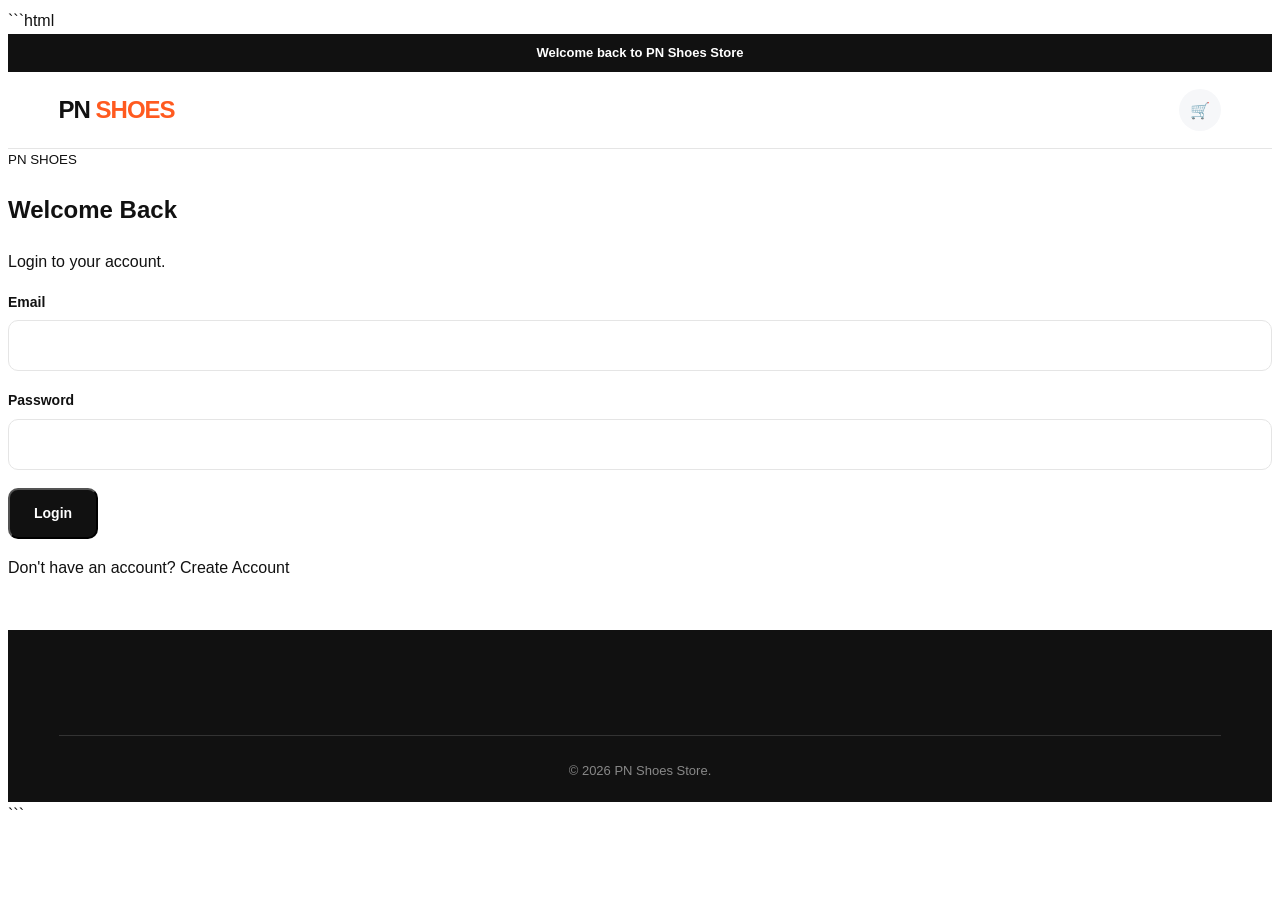
<file: account.html>
```html
<!DOCTYPE html>
<html lang="en">
<head>

    <meta charset="UTF-8">

    <meta
        name="viewport"
        content="width=device-width, initial-scale=1.0"
    >

    <title>My Account | PN Shoes Store</title>

    <link rel="stylesheet" href="css/style.css">

</head>

<body>


<div class="top-bar">
    PN Shoes Store • My Account
</div>


<header class="main-header">

    <div class="header-container">

        <a
            href="index.html"
            class="logo"
        >
            PN <span>SHOES</span>
        </a>


        <nav>

            <ul class="nav-links">

                <li>
                    <a href="index.html">
                        Home
                    </a>
                </li>

                <li>
                    <a href="shop.html">
                        Shop
                    </a>
                </li>

                <li>
                    <a href="cart.html">
                        Cart
                    </a>
                </li>

            </ul>

        </nav>

    </div>

</header>


<main>

    <section class="page-header">

        <div class="container">

            <small>
                PN SHOES
            </small>

            <h1>
                My Account
            </h1>

        </div>

    </section>


    <section class="section">

        <div class="container">

            <div class="account-layout">


                <aside class="account-sidebar">

                    <div class="account-profile">

                        <div class="profile-icon">
                            👤
                        </div>

                        <h2 id="accountName">
                            Customer
                        </h2>

                        <p id="accountEmail">
                            Guest
                        </p>

                    </div>


                    <button
                        type="button"
                        class="account-menu active"
                        data-section="profile"
                    >
                        Profile
                    </button>


                    <button
                        type="button"
                        class="account-menu"
                        data-section="orders"
                    >
                        Orders
                    </button>


                    <button
                        type="button"
                        class="account-menu"
                        data-section="settings"
                    >
                        Settings
                    </button>


                    <button
                        type="button"
                        id="logoutButton"
                        class="account-menu logout"
                    >
                        Logout
                    </button>

                </aside>


                <div class="account-content">


                    <section
                        id="profileSection"
                        class="account-panel"
                    >

                        <h2>
                            Profile
                        </h2>

                        <p>
                            Welcome to your PN Shoes account.
                        </p>

                    </section>


                    <section
                        id="ordersSection"
                        class="account-panel"
                        style="display:none;"
                    >

                        <h2>
                            My Orders
                        </h2>

                        <div id="orderHistory">

                            <p>
                                You have no orders yet.
                            </p>

                            <a
                                href="shop.html"
                                class="btn btn-primary"
                            >
                                Start Shopping
                            </a>

                        </div>

                    </section>


                    <section
                        id="settingsSection"
                        class="account-panel"
                        style="display:none;"
                    >

                        <h2>
                            Account Settings
                        </h2>

                        <p>
                            Manage your account information.
                        </p>

                    </section>

                </div>

            </div>

        </div>

    </section>

</main>


<footer>

    <div class="container">

        <div class="footer-bottom">
            © 2026 PN Shoes Store. All rights reserved.
        </div>

    </div>

</footer>


<script src="js/app.js"></script>
<script src="js/auth.js"></script>

</body>
</html>
```
</file>
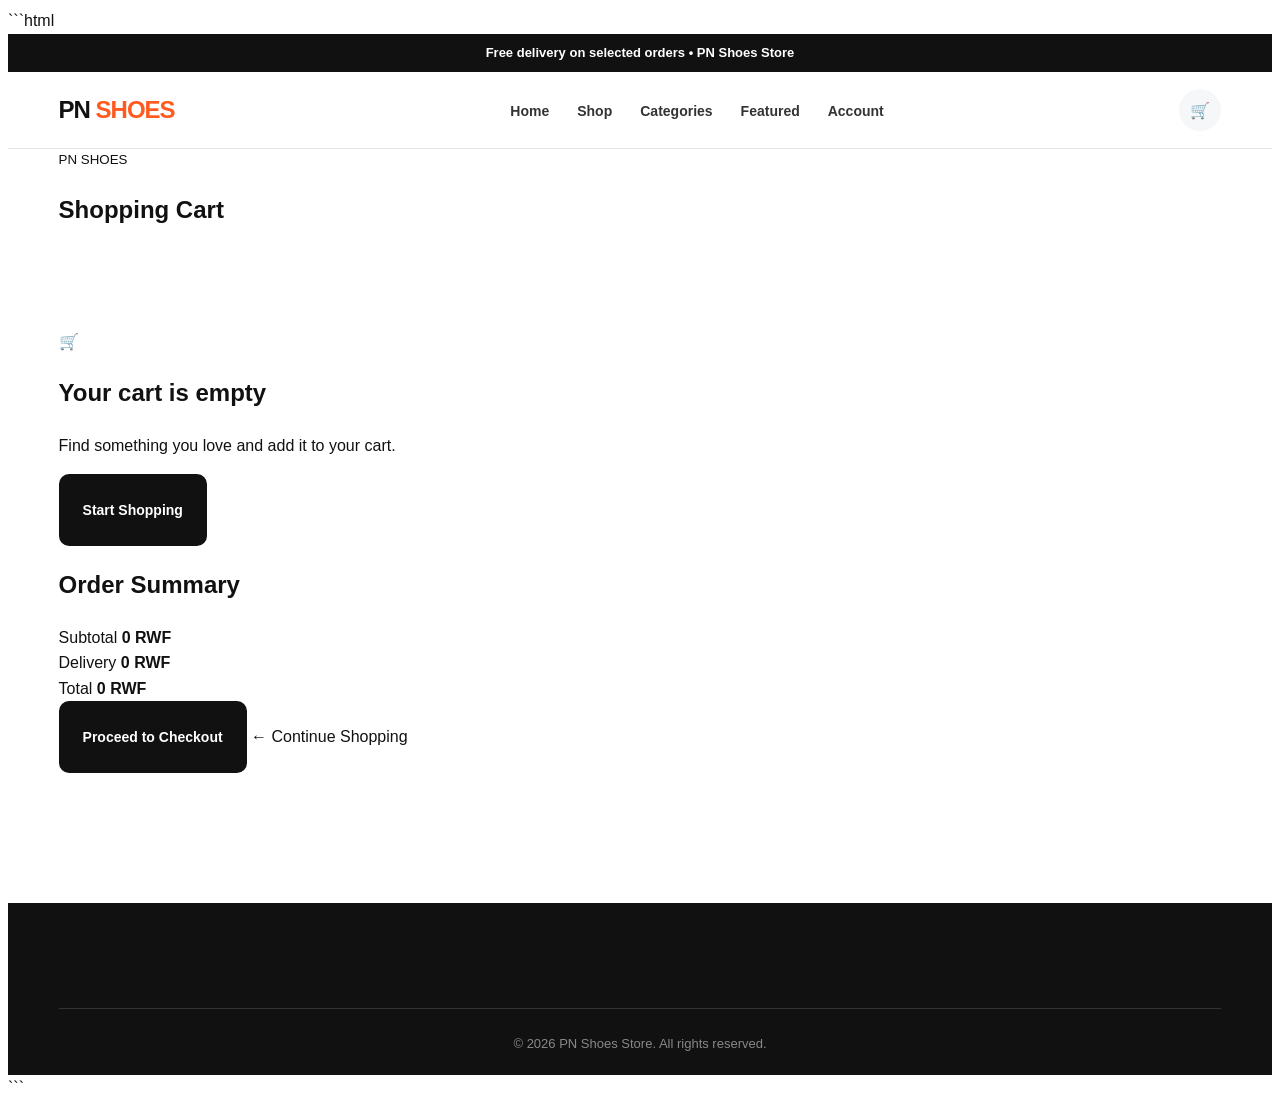
<file: cart.html>
```html
<!DOCTYPE html>
<html lang="en">
<head>

    <meta charset="UTF-8">

    <meta
        name="viewport"
        content="width=device-width, initial-scale=1.0"
    >

    <title>Your Cart | PN Shoes Store</title>

    <link rel="stylesheet" href="css/style.css">

</head>

<body>


<div class="top-bar">
    Free delivery on selected orders • PN Shoes Store
</div>


<header class="main-header">

    <div class="header-container">

        <a
            href="index.html"
            class="logo"
        >
            PN <span>SHOES</span>
        </a>


        <nav id="mainNav">

            <ul class="nav-links">

                <li>
                    <a href="index.html">Home</a>
                </li>

                <li>
                    <a href="shop.html">Shop</a>
                </li>

                <li>
                    <a href="index.html#categories">Categories</a>
                </li>

                <li>
                    <a href="index.html#featured">Featured</a>
                </li>

                <li>
                    <a href="account.html">Account</a>
                </li>

            </ul>

        </nav>


        <div class="header-actions">

            <a
                href="cart.html"
                class="icon-btn cart-icon"
            >
                🛒
                <span
                    id="cartCount"
                    class="cart-count"
                >
                    0
                </span>
            </a>

            <button
                id="menuToggle"
                class="menu-toggle"
                type="button"
            >
                ☰
            </button>

        </div>

    </div>

</header>


<main>

    <section class="page-header">

        <div class="container">

            <small>
                PN SHOES
            </small>

            <h1>
                Shopping Cart
            </h1>

        </div>

    </section>


    <section class="section">

        <div class="container">

            <div class="cart-layout">


                <div class="cart-items">

                    <div
                        id="cartItems"
                        class="cart-list"
                    >
                        <!-- Cart items loaded by cart.js -->
                    </div>


                    <div
                        id="emptyCart"
                        class="empty-state"
                        style="display:none;"
                    >

                        <div class="empty-icon">
                            🛒
                        </div>

                        <h2>
                            Your cart is empty
                        </h2>

                        <p>
                            Find something you love and add it to your cart.
                        </p>

                        <a
                            href="shop.html"
                            class="btn btn-primary"
                        >
                            Start Shopping
                        </a>

                    </div>

                </div>


                <aside class="cart-summary">

                    <h2>
                        Order Summary
                    </h2>

                    <div class="summary-row">

                        <span>
                            Subtotal
                        </span>

                        <strong id="cartSubtotal">
                            0 RWF
                        </strong>

                    </div>


                    <div class="summary-row">

                        <span>
                            Delivery
                        </span>

                        <strong id="cartDelivery">
                            0 RWF
                        </strong>

                    </div>


                    <div class="summary-row total">

                        <span>
                            Total
                        </span>

                        <strong id="cartTotal">
                            0 RWF
                        </strong>

                    </div>


                    <a
                        href="checkout.html"
                        class="btn btn-primary checkout-btn"
                    >
                        Proceed to Checkout
                    </a>


                    <a
                        href="shop.html"
                        class="continue-shopping"
                    >
                        ← Continue Shopping
                    </a>

                </aside>

            </div>

        </div>

    </section>

</main>


<footer>

    <div class="container">

        <div class="footer-bottom">
            © 2026 PN Shoes Store. All rights reserved.
        </div>

    </div>

</footer>


<script src="js/products.js"></script>
<script src="js/app.js"></script>
<script src="js/cart.js"></script>

</body>
</html>
```
</file>
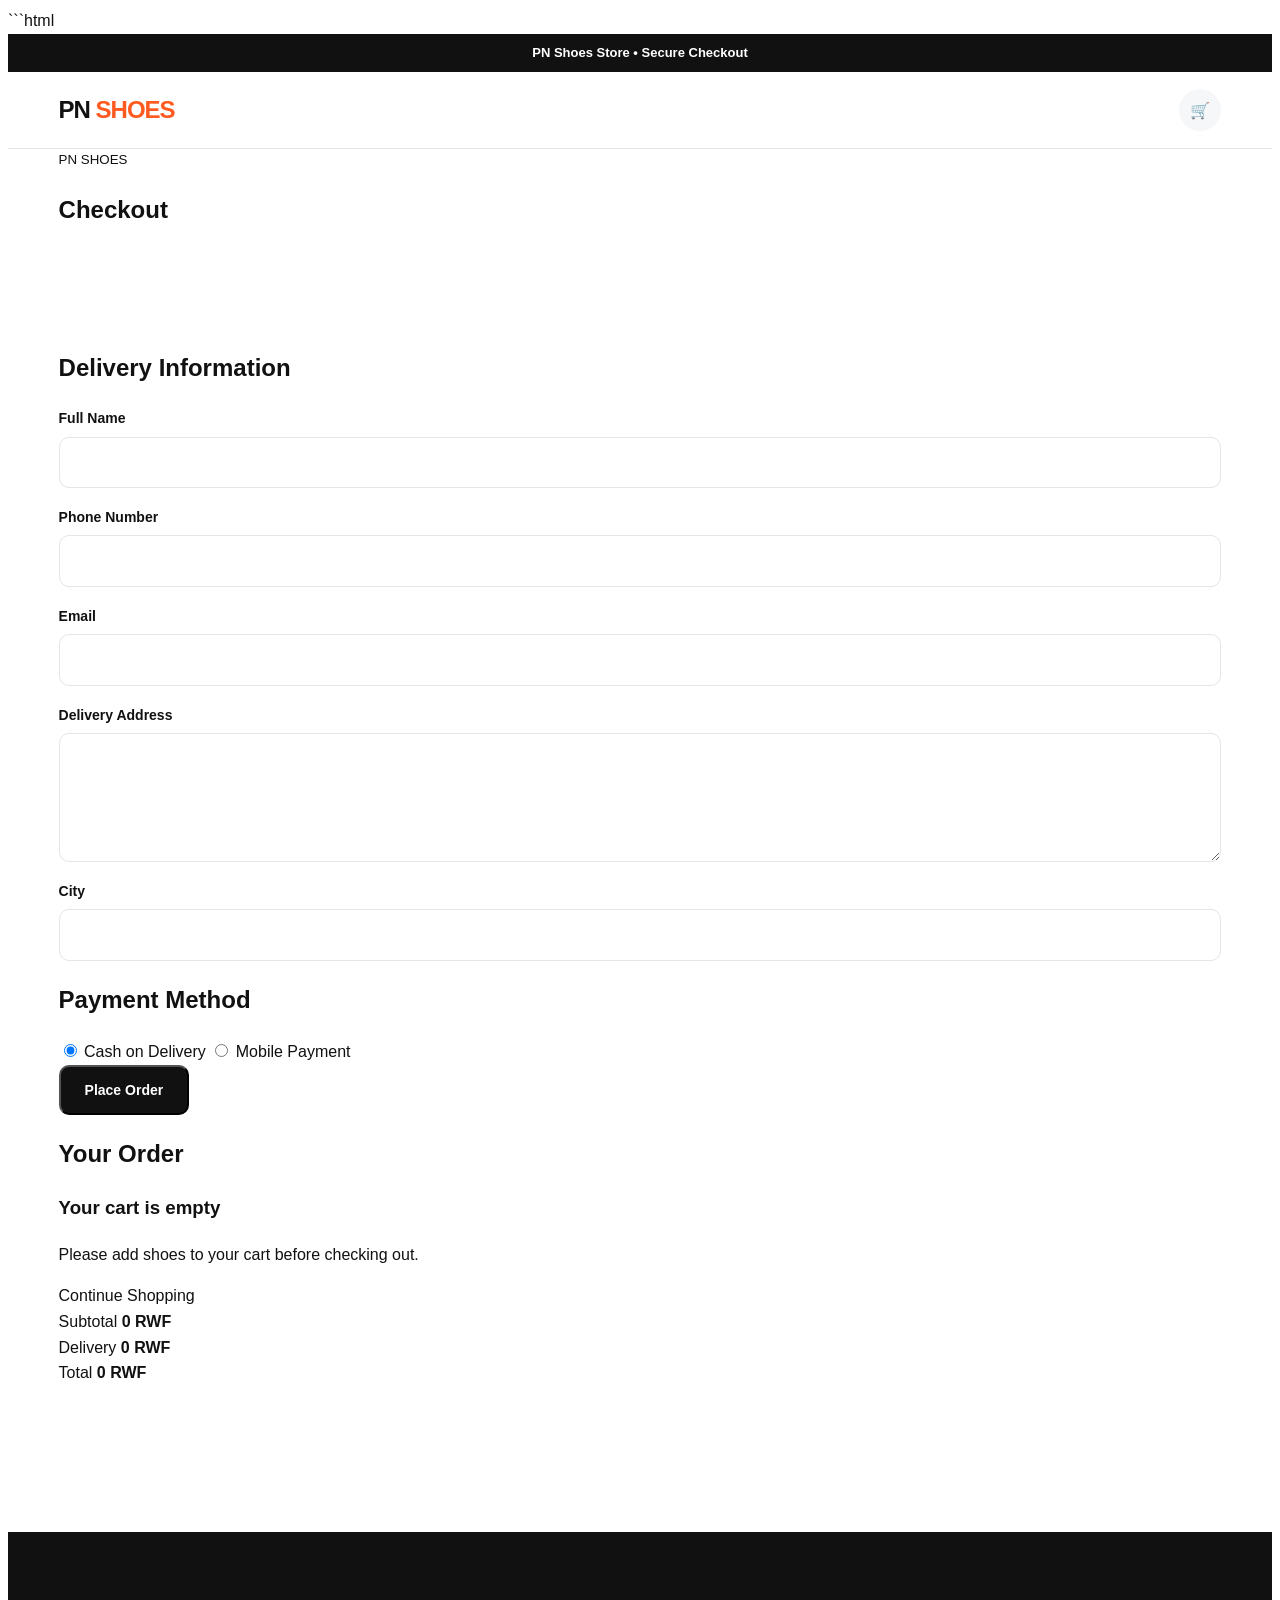
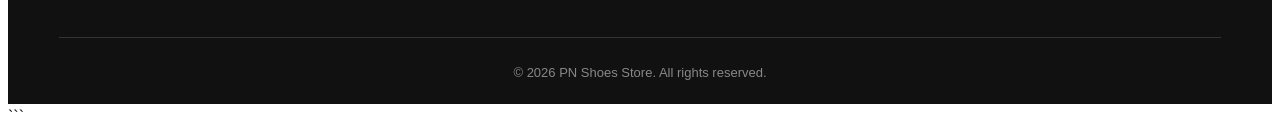
<file: checkout.html>
```html
<!DOCTYPE html>
<html lang="en">
<head>

    <meta charset="UTF-8">

    <meta
        name="viewport"
        content="width=device-width, initial-scale=1.0"
    >

    <title>Checkout | PN Shoes Store</title>

    <link rel="stylesheet" href="css/style.css">

</head>

<body>


<div class="top-bar">
    PN Shoes Store • Secure Checkout
</div>


<header class="main-header">

    <div class="header-container">

        <a
            href="index.html"
            class="logo"
        >
            PN <span>SHOES</span>
        </a>


        <div class="header-actions">

            <a
                href="cart.html"
                class="icon-btn cart-icon"
            >
                🛒
                <span
                    id="cartCount"
                    class="cart-count"
                >
                    0
                </span>
            </a>

        </div>

    </div>

</header>


<main>

    <section class="page-header">

        <div class="container">

            <small>
                PN SHOES
            </small>

            <h1>
                Checkout
            </h1>

        </div>

    </section>


    <section class="section">

        <div class="container">

            <form
                id="checkoutForm"
                class="checkout-layout"
            >


                <div class="checkout-form">

                    <h2>
                        Delivery Information
                    </h2>


                    <div class="form-group">

                        <label for="fullName">
                            Full Name
                        </label>

                        <input
                            type="text"
                            id="fullName"
                            name="fullName"
                            required
                        >

                    </div>


                    <div class="form-group">

                        <label for="phone">
                            Phone Number
                        </label>

                        <input
                            type="tel"
                            id="phone"
                            name="phone"
                            required
                        >

                    </div>


                    <div class="form-group">

                        <label for="email">
                            Email
                        </label>

                        <input
                            type="email"
                            id="email"
                            name="email"
                        >

                    </div>


                    <div class="form-group">

                        <label for="address">
                            Delivery Address
                        </label>

                        <textarea
                            id="address"
                            name="address"
                            rows="4"
                            required
                        ></textarea>

                    </div>


                    <div class="form-group">

                        <label for="city">
                            City
                        </label>

                        <input
                            type="text"
                            id="city"
                            name="city"
                            required
                        >

                    </div>


                    <h2>
                        Payment Method
                    </h2>


                    <div class="payment-options">

                        <label class="payment-option">

                            <input
                                type="radio"
                                name="payment"
                                value="cash"
                                checked
                            >

                            <span>
                                Cash on Delivery
                            </span>

                        </label>


                        <label class="payment-option">

                            <input
                                type="radio"
                                name="payment"
                                value="mobile"
                            >

                            <span>
                                Mobile Payment
                            </span>

                        </label>

                    </div>


                    <button
                        type="submit"
                        class="btn btn-primary checkout-submit"
                    >
                        Place Order
                    </button>

                </div>


                <aside class="checkout-summary">

                    <h2>
                        Your Order
                    </h2>

                    <div id="checkoutItems">
                        <!-- Loaded by checkout.js -->
                    </div>


                    <div class="summary-row">

                        <span>
                            Subtotal
                        </span>

                        <strong id="checkoutSubtotal">
                            0 RWF
                        </strong>

                    </div>


                    <div class="summary-row">

                        <span>
                            Delivery
                        </span>

                        <strong id="checkoutDelivery">
                            0 RWF
                        </strong>

                    </div>


                    <div class="summary-row total">

                        <span>
                            Total
                        </span>

                        <strong id="checkoutTotal">
                            0 RWF
                        </strong>

                    </div>

                </aside>

            </form>

        </div>

    </section>

</main>


<footer>

    <div class="container">

        <div class="footer-bottom">
            © 2026 PN Shoes Store. All rights reserved.
        </div>

    </div>

</footer>


<script src="js/products.js"></script>
<script src="js/app.js"></script>
<script src="js/checkout.js"></script>

</body>
</html>
```
</file>
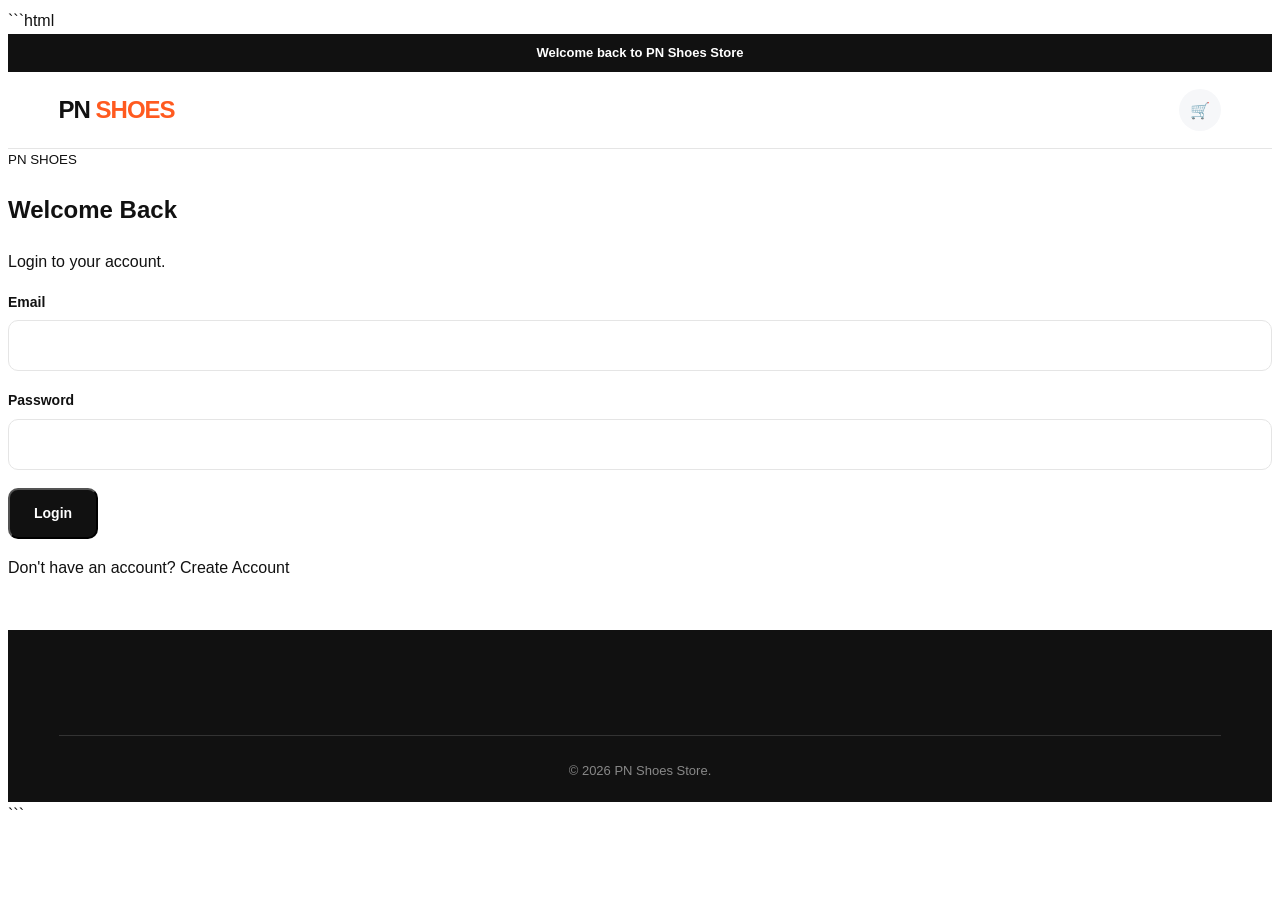
<file: login.html>
```html
<!DOCTYPE html>
<html lang="en">
<head>

    <meta charset="UTF-8">

    <meta
        name="viewport"
        content="width=device-width, initial-scale=1.0"
    >

    <title>Login | PN Shoes Store</title>

    <link rel="stylesheet" href="css/style.css">

</head>

<body>


<div class="top-bar">
    Welcome back to PN Shoes Store
</div>


<header class="main-header">

    <div class="header-container">

        <a
            href="index.html"
            class="logo"
        >
            PN <span>SHOES</span>
        </a>

        <a
            href="cart.html"
            class="icon-btn"
        >
            🛒
        </a>

    </div>

</header>


<main>

    <section class="auth-section">

        <div class="auth-card">

            <div class="auth-header">

                <small>
                    PN SHOES
                </small>

                <h1>
                    Welcome Back
                </h1>

                <p>
                    Login to your account.
                </p>

            </div>


            <form id="loginForm">

                <div class="form-group">

                    <label for="loginEmail">
                        Email
                    </label>

                    <input
                        type="email"
                        id="loginEmail"
                        name="email"
                        required
                    >

                </div>


                <div class="form-group">

                    <label for="loginPassword">
                        Password
                    </label>

                    <input
                        type="password"
                        id="loginPassword"
                        name="password"
                        required
                    >

                </div>


                <button
                    type="submit"
                    class="btn btn-primary"
                >
                    Login
                </button>


                <p
                    id="loginMessage"
                    class="form-message"
                ></p>

            </form>


            <div class="auth-footer">

                <p>
                    Don't have an account?
                    <a href="register.html">
                        Create Account
                    </a>
                </p>

            </div>

        </div>

    </section>

</main>


<footer>

    <div class="container">

        <div class="footer-bottom">
            © 2026 PN Shoes Store.
        </div>

    </div>

</footer>


<script src="js/auth.js"></script>

</body>
</html>
```
</file>
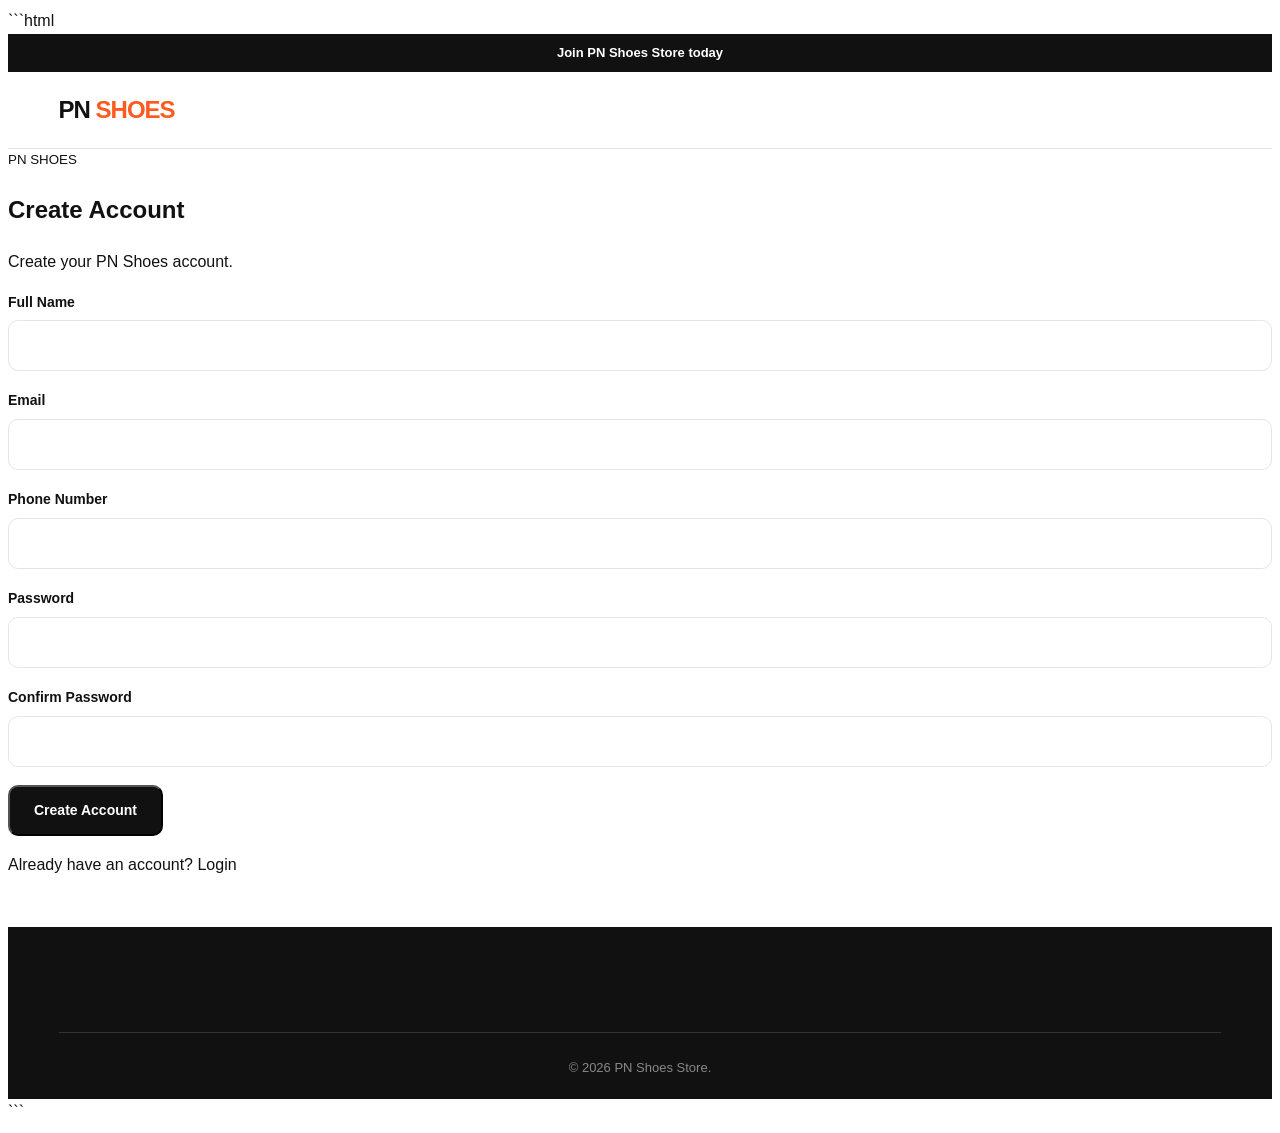
<file: register.html>
```html
<!DOCTYPE html>
<html lang="en">
<head>

    <meta charset="UTF-8">

    <meta
        name="viewport"
        content="width=device-width, initial-scale=1.0"
    >

    <title>Create Account | PN Shoes Store</title>

    <link rel="stylesheet" href="css/style.css">

</head>

<body>


<div class="top-bar">
    Join PN Shoes Store today
</div>


<header class="main-header">

    <div class="header-container">

        <a
            href="index.html"
            class="logo"
        >
            PN <span>SHOES</span>
        </a>

    </div>

</header>


<main>

    <section class="auth-section">

        <div class="auth-card">

            <div class="auth-header">

                <small>
                    PN SHOES
                </small>

                <h1>
                    Create Account
                </h1>

                <p>
                    Create your PN Shoes account.
                </p>

            </div>


            <form id="registerForm">


                <div class="form-group">

                    <label for="registerName">
                        Full Name
                    </label>

                    <input
                        type="text"
                        id="registerName"
                        name="name"
                        required
                    >

                </div>


                <div class="form-group">

                    <label for="registerEmail">
                        Email
                    </label>

                    <input
                        type="email"
                        id="registerEmail"
                        name="email"
                        required
                    >

                </div>


                <div class="form-group">

                    <label for="registerPhone">
                        Phone Number
                    </label>

                    <input
                        type="tel"
                        id="registerPhone"
                        name="phone"
                    >

                </div>


                <div class="form-group">

                    <label for="registerPassword">
                        Password
                    </label>

                    <input
                        type="password"
                        id="registerPassword"
                        name="password"
                        minlength="6"
                        required
                    >

                </div>


                <div class="form-group">

                    <label for="confirmPassword">
                        Confirm Password
                    </label>

                    <input
                        type="password"
                        id="confirmPassword"
                        name="confirmPassword"
                        minlength="6"
                        required
                    >

                </div>


                <button
                    type="submit"
                    class="btn btn-primary"
                >
                    Create Account
                </button>


                <p
                    id="registerMessage"
                    class="form-message"
                ></p>

            </form>


            <div class="auth-footer">

                <p>
                    Already have an account?
                    <a href="login.html">
                        Login
                    </a>
                </p>

            </div>

        </div>

    </section>

</main>


<footer>

    <div class="container">

        <div class="footer-bottom">
            © 2026 PN Shoes Store.
        </div>

    </div>

</footer>


<script src="js/auth.js"></script>

</body>
</html>
```
</file>
<file: css/style.css>
```css
* {
    margin: 0;
    padding: 0;
    box-sizing: border-box;
}

html {
    scroll-behavior: smooth;
}

body {
    font-family: Arial, Helvetica, sans-serif;
    background: #fff;
    color: #111;
    line-height: 1.6;
}

img {
    max-width: 100%;
    display: block;
}

a {
    color: inherit;
    text-decoration: none;
}

button,
input,
select,
textarea {
    font: inherit;
}

:root {
    --primary: #111;
    --accent: #ff5a1f;
    --accent-dark: #e64d14;
    --white: #fff;
    --light: #f6f7f9;
    --gray: #777;
    --border: #e5e5e5;
    --success: #198754;
    --danger: #dc3545;
    --container: 1200px;
    --radius: 18px;
    --shadow: 0 10px 35px rgba(0, 0, 0, 0.08);
}

/* CONTAINER */

.container {
    width: min(var(--container), 92%);
    margin: 0 auto;
}

/* TOP BAR */

.top-bar {
    background: #111;
    color: #fff;
    text-align: center;
    padding: 9px 15px;
    font-size: 13px;
    font-weight: 600;
}

/* HEADER */

.main-header {
    position: sticky;
    top: 0;
    z-index: 1000;
    background: rgba(255, 255, 255, 0.96);
    border-bottom: 1px solid var(--border);
    backdrop-filter: blur(12px);
}

.header-container {
    width: min(var(--container), 92%);
    min-height: 76px;
    margin: 0 auto;

    display: flex;
    align-items: center;
    justify-content: space-between;
    gap: 25px;
}

.logo {
    font-size: 24px;
    font-weight: 900;
    letter-spacing: -1px;
    white-space: nowrap;
}

.logo span {
    color: var(--accent);
}

/* NAVIGATION */

nav {
    flex: 1;
}

.nav-links {
    list-style: none;

    display: flex;
    justify-content: center;
    align-items: center;
    gap: 28px;
}

.nav-links a {
    position: relative;
    font-size: 14px;
    font-weight: 700;
    color: #333;
    transition: color 0.2s ease;
}

.nav-links a:hover,
.nav-links a.active {
    color: var(--accent);
}

.nav-links a.active::after {
    content: "";
    position: absolute;
    left: 0;
    right: 0;
    bottom: -8px;
    height: 2px;
    background: var(--accent);
}

/* HEADER ACTIONS */

.header-actions {
    display: flex;
    align-items: center;
    gap: 9px;
}

.icon-btn {
    width: 42px;
    height: 42px;

    display: inline-flex;
    align-items: center;
    justify-content: center;

    position: relative;

    border-radius: 50%;
    background: var(--light);

    transition: transform 0.2s ease, background 0.2s ease;
}

.icon-btn:hover {
    transform: translateY(-2px);
    background: #eee;
}

.cart-count {
    position: absolute;
    top: -4px;
    right: -3px;

    min-width: 19px;
    height: 19px;

    padding: 0 5px;

    display: flex;
    align-items: center;
    justify-content: center;

    background: var(--accent);
    color: #fff;

    border-radius: 50px;

    font-size: 11px;
    font-weight: 800;
}

.menu-toggle {
    display: none;

    border: 0;

    width: 42px;
    height: 42px;

    border-radius: 10px;

    background: var(--light);

    cursor: pointer;

    font-size: 20px;
}

/* HERO */

.hero {
    background: #f6f7f9;
    padding: 65px 0;
}

.hero-content {
    width: min(var(--container), 92%);
    margin: 0 auto;

    min-height: 520px;

    display: grid;
    grid-template-columns: 1fr 1fr;

    align-items: center;

    gap: 50px;
}

.hero-text small {
    color: var(--accent);
    font-weight: 800;
    text-transform: uppercase;
    letter-spacing: 1.5px;
}

.hero-text h1 {
    margin: 15px 0;

    font-size: clamp(48px, 7vw, 82px);

    line-height: 0.95;

    letter-spacing: -4px;
}

.hero-text p {
    max-width: 560px;

    color: #666;

    font-size: 17px;

    margin-bottom: 28px;
}

.hero-buttons {
    display: flex;
    flex-wrap: wrap;
    gap: 12px;
}

.hero-image {
    min-height: 420px;

    display: flex;
    align-items: center;
    justify-content: center;

    overflow: hidden;

    border-radius: 25px;

    background: #e9eaec;
}

.hero-image img {
    width: 100%;
    height: 100%;

    min-height: 420px;

    object-fit: cover;
}

/* BUTTONS */

.btn {
    display: inline-flex;

    align-items: center;
    justify-content: center;

    min-height: 48px;

    padding: 12px 24px;

    border-radius: 10px;

    font-size: 14px;
    font-weight: 800;

    transition: transform 0.2s ease, background 0.2s ease;
}

.btn:hover {
    transform: translateY(-2px);
}

.btn-primary {
    background: #111;
    color: #fff;
}

.btn-primary:hover {
    background: #333;
}

.btn-outline {
    border: 2px solid #111;
    background: transparent;
}

.btn-outline:hover {
    background: #111;
    color: #fff;
}

.btn-accent {
    background: var(--accent);
    color: #fff;
}

.btn-accent:hover {
    background: var(--accent-dark);
}

/* SECTIONS */

.section {
    padding: 80px 0;
}

.section-header {
    text-align: center;
    max-width: 700px;
    margin: 0 auto 45px;
}

.section-header small {
    color: var(--accent);
    font-weight: 800;
    text-transform: uppercase;
    letter-spacing: 1px;
}

.section-header h2 {
    margin: 8px 0 10px;

    font-size: clamp(30px, 5vw, 48px);

    line-height: 1.1;
}

.section-header p {
    color: var(--gray);
}

/* CATEGORIES */

.categories {
    display: grid;
    grid-template-columns: repeat(5, 1fr);
    gap: 16px;
}

.category-card {
    min-height: 190px;

    padding: 25px;

    display: flex;
    flex-direction: column;
    justify-content: flex-end;

    position: relative;
    overflow: hidden;

    border-radius: var(--radius);

    background: linear-gradient(145deg, #111, #333);

    color: #fff;

    transition: transform 0.25s ease, box-shadow 0.25s ease;
}

.category-card::before {
    content: "";

    position: absolute;

    width: 130px;
    height: 130px;

    right: -35px;
    top: -35px;

    border-radius: 50%;

    background: rgba(255, 90, 31, 0.85);
}

.category-card:hover {
    transform: translateY(-6px);
    box-shadow: var(--shadow);
}

.category-card h3,
.category-card p {
    position: relative;
    z-index: 1;
}

.category-card h3 {
    font-size: 22px;
    margin-bottom: 4px;
}

.category-card p {
    color: #ddd;
    font-size: 13px;
}

/* PRODUCTS */

.products-grid {
    display: grid;
    grid-template-columns: repeat(4, 1fr);
    gap: 22px;
}

.product-card {
    position: relative;
    overflow: hidden;

    background: #fff;

    border: 1px solid var(--border);

    border-radius: var(--radius);

    transition: transform 0.25s ease, box-shadow 0.25s ease;
}

.product-card:hover {
    transform: translateY(-5px);
    box-shadow: var(--shadow);
}

.product-image {
    position: relative;

    aspect-ratio: 1 / 1;

    overflow: hidden;

    background: #f3f3f3;
}

.product-image img {
    width: 100%;
    height: 100%;
    object-fit: cover;

    transition: transform 0.35s ease;
}

.product-card:hover .product-image img {
    transform: scale(1.05);
}

.product-info {
    padding: 18px;
}

.product-category {
    color: var(--accent);

    font-size: 11px;

    font-weight: 800;

    text-transform: uppercase;

    letter-spacing: 0.7px;
}

.product-name {
    margin: 5px 0;
    font-size: 18px;
}

.product-description {
    color: var(--gray);
    font-size: 13px;

    display: -webkit-box;
    -webkit-box-orient: vertical;
    -webkit-line-clamp: 2;
    line-clamp: 2;

    overflow: hidden;
}

.product-price {
    margin-top: 12px;
    font-size: 19px;
    font-weight: 900;
}

.product-old-price {
    margin-left: 7px;

    color: #999;

    font-size: 13px;

    text-decoration: line-through;

    font-weight: 500;
}

.product-rating {
    margin-top: 8px;
    font-size: 13px;
}

.product-card-buttons {
    display: flex;
    gap: 8px;
    margin-top: 14px;
}

.product-card-buttons .btn {
    flex: 1;

    min-height: 42px;

    padding: 9px 12px;

    font-size: 12px;
}

/* PRODUCT BADGES */

.product-badge {
    position: absolute;

    top: 12px;
    left: 12px;

    z-index: 5;

    padding: 6px 10px;

    border-radius: 30px;

    background: var(--accent);

    color: #fff;

    font-size: 11px;

    font-weight: 800;
}

.product-badge.new {
    background: var(--success);
}

/* FORMS */

.form-group {
    margin-bottom: 18px;
}

.form-group label {
    display: block;

    margin-bottom: 7px;

    font-weight: 700;

    font-size: 14px;
}

.form-group input,
.form-group select,
.form-group textarea {
    width: 100%;

    border: 1px solid var(--border);

    border-radius: 10px;

    padding: 12px 14px;

    background: #fff;

    color: #111;

    outline: none;

    transition: border-color 0.2s ease;
}

.form-group input:focus,
.form-group select:focus,
.form-group textarea:focus {
    border-color: var(--accent);
}

.form-group textarea {
    min-height: 120px;
    resize: vertical;
}

/* CART */

.cart-container {
    width: min(1000px, 92%);
    margin: 0 auto;
    padding: 60px 0;
}

.cart-item {
    display: grid;

    grid-template-columns: 100px 1fr auto;

    align-items: center;

    gap: 20px;

    padding: 18px 0;

    border-bottom: 1px solid var(--border);
}

.cart-item img {
    width: 100px;
    height: 100px;

    object-fit: cover;

    border-radius: 12px;

    background: #f3f3f3;
}

.cart-total {
    margin-top: 30px;

    padding: 25px;

    border-radius: var(--radius);

    background: var(--light);
}

.cart-total-row {
    display: flex;

    justify-content: space-between;

    gap: 20px;

    margin-bottom: 10px;
}

.cart-total-final {
    padding-top: 15px;

    margin-top: 15px;

    border-top: 1px solid #ddd;

    font-size: 22px;

    font-weight: 900;
}

/* CHECKOUT */

.checkout-container {
    width: min(1000px, 92%);
    margin: 0 auto;
    padding: 60px 0;
}

.checkout-grid {
    display: grid;

    grid-template-columns: 1.3fr 0.7fr;

    gap: 30px;
}

.checkout-card {
    background: #fff;

    border: 1px solid var(--border);

    border-radius: var(--radius);

    padding: 25px;
}

.checkout-card h2 {
    margin-bottom: 20px;
}

/* FOOTER */

footer {
    background: #111;
    color: #fff;

    padding: 65px 0 20px;

    margin-top: 50px;
}

.footer-grid {
    display: grid;

    grid-template-columns: 2fr 1fr 1fr 1fr;

    gap: 40px;
}

.footer-column {
    display: flex;

    flex-direction: column;

    gap: 9px;
}

.footer-column h3 {
    margin-bottom: 10px;
    font-size: 16px;
}

.footer-column p,
.footer-column a {
    color: #aaa;
    font-size: 14px;
}

.footer-column a:hover {
    color: #fff;
}

.footer-bottom {
    padding-top: 25px;

    margin-top: 40px;

    border-top: 1px solid #333;

    text-align: center;

    color: #888;

    font-size: 13px;
}

/* ADMIN */

.admin-page {
    background: var(--light);
}

.admin-page .main-header {
    background: #fff;
}

.admin-page .admin-container {
    width: min(var(--container), 92%);

    margin: 0 auto;

    padding: 45px 0 70px;
}

.admin-page .admin-card {
    background: #fff;

    border-radius: 20px;

    padding: 30px;

    margin-bottom: 25px;

    box-shadow: 0 8px 30px rgba(0, 0, 0, 0.06);
}

.admin-page .admin-card h2 {
    margin-top: 0;
    margin-bottom: 8px;
}

.admin-page .admin-card-description {
    color: var(--gray);
    margin-bottom: 25px;
}

/* ADMIN IMAGE */

.admin-product-image {
    width: 60px;
    height: 60px;

    object-fit: cover;

    border-radius: 10px;

    background: #eee;
}

/* ADMIN TABLE */

.products-table-wrapper {
    width: 100%;
    overflow-x: auto;
}

.products-table {
    width: 100%;

    border-collapse: collapse;

    min-width: 800px;
}

.products-table th,
.products-table td {
    padding: 14px 12px;

    text-align: left;

    border-bottom: 1px solid #eee;
}

.products-table th {
    background: #f8f8f8;

    font-size: 12px;

    text-transform: uppercase;

    letter-spacing: 0.5px;
}

/* ADMIN STATUS */

.product-status {
    display: inline-block;

    padding: 5px 9px;

    border-radius: 20px;

    font-size: 12px;

    font-weight: 800;
}

.status-featured {
    background: #fff0e9;
    color: var(--accent);
}

.status-new {
    background: #e9f7ef;
    color: var(--success);
}

.status-normal {
    background: #eee;
    color: #666;
}

/* ADMIN MESSAGES */

.admin-message {
    display: none;

    padding: 14px 18px;

    border-radius: 10px;

    margin-bottom: 20px;

    font-weight: 600;
}

.admin-message.success {
    display: block;

    background: #e9f7ef;

    color: #18794e;
}

.admin-message.error {
    display: block;

    background: #fdecec;

    color: #c62828;
}

/* IMAGE UPLOAD */

.image-upload {
    border: 2px dashed #ddd;

    border-radius: 15px;

    padding: 25px;

    text-align: center;

    cursor: pointer;

    transition: 0.2s;
}

.image-upload:hover {
    border-color: var(--accent);
    background: #fff8f4;
}

.image-upload input {
    cursor: pointer;
}

.image-preview {
    display: none;
    margin-top: 15px;
}

.image-preview img {
    width: 180px;
    height: 180px;

    object-fit: cover;

    margin: 0 auto;

    border-radius: 15px;

    border: 1px solid var(--border);
}

/* ADMIN SIZES */

.sizes-box {
    display: flex;
    flex-wrap: wrap;
    gap: 8px;
}

.size-option {
    position: relative;
}

.size-option input {
    position: absolute;

    opacity: 0;

    pointer-events: none;
}

.size-option label {
    display: block;

    padding: 9px 14px;

    border: 1px solid #ddd;

    border-radius: 8px;

    cursor: pointer;

    background: #fff;

    font-weight: 600;
}

.size-option input:checked + label {
    background: var(--accent);

    color: #fff;

    border-color: var(--accent);
}

/* ADMIN BUTTONS */

.admin-button {
    border: 0;

    padding: 13px 22px;

    border-radius: 10px;

    cursor: pointer;

    font-weight: 800;

    font-size: 15px;

    transition: transform 0.2s ease;
}

.admin-button:hover {
    transform: translateY(-2px);
}

.admin-button.primary {
    background: #111;
    color: #fff;
}

.admin-button.orange {
    background: var(--accent);
    color: #fff;
}

.admin-button.light {
    background: #eee;
    color: #222;
}

.admin-button.danger {
    background: var(--danger);
    color: #fff;
}

.admin-button.small {
    padding: 8px 12px;
    font-size: 13px;
}

/* RESPONSIVE */

@media (max-width: 1000px) {

    .categories {
        grid-template-columns: repeat(3, 1fr);
    }

    .products-grid {
        grid-template-columns: repeat(3, 1fr);
    }

    .footer-grid {
        grid-template-columns: repeat(2, 1fr);
    }
}

@media (max-width: 800px) {

    .header-container {
        min-height: 65px;
    }

    nav {
        position: absolute;

        top: 65px;

        left: 0;
        right: 0;

        display: none;

        background: #fff;

        border-bottom: 1px solid var(--border);

        padding: 20px;
    }

    nav.active {
        display: block;
    }

    .nav-links {
        flex-direction: column;
        gap: 18px;
    }

    .menu-toggle {
        display: inline-flex;

        align-items: center;
        justify-content: center;
    }

    .hero-content {
        grid-template-columns: 1fr;
        gap: 30px;
    }

    .hero {
        padding: 45px 0;
    }

    .hero-image {
        min-height: 320px;
    }

    .hero-image img {
        min-height: 320px;
    }

    .checkout-grid {
        grid-template-columns: 1fr;
    }
}

@media (max-width: 600px) {

    .section {
        padding: 55px 0;
    }

    .categories {
        grid-template-columns: repeat(2, 1fr);
    }

    .products-grid {
        grid-template-columns: repeat(2, 1fr);
        gap: 12px;
    }

    .product-info {
        padding: 13px;
    }

    .product-name {
        font-size: 15px;
    }

    .product-price {
        font-size: 16px;
    }

    .footer-grid {
        grid-template-columns: 1fr;
    }

    .cart-item {
        grid-template-columns: 70px 1fr;
        gap: 12px;
    }

    .cart-item img {
        width: 70px;
        height: 70px;
    }

    .hero-text h1 {
        letter-spacing: -2px;
    }

    .admin-page .admin-card {
        padding: 20px;
    }
}

@media (max-width: 400px) {

    .categories {
        grid-template-columns: 1fr;
    }

    .products-grid {
        grid-template-columns: 1fr;
    }

    .hero-buttons {
        flex-direction: column;
    }

    .hero-buttons .btn {
        width: 100%;
    }
}
```
</file>
